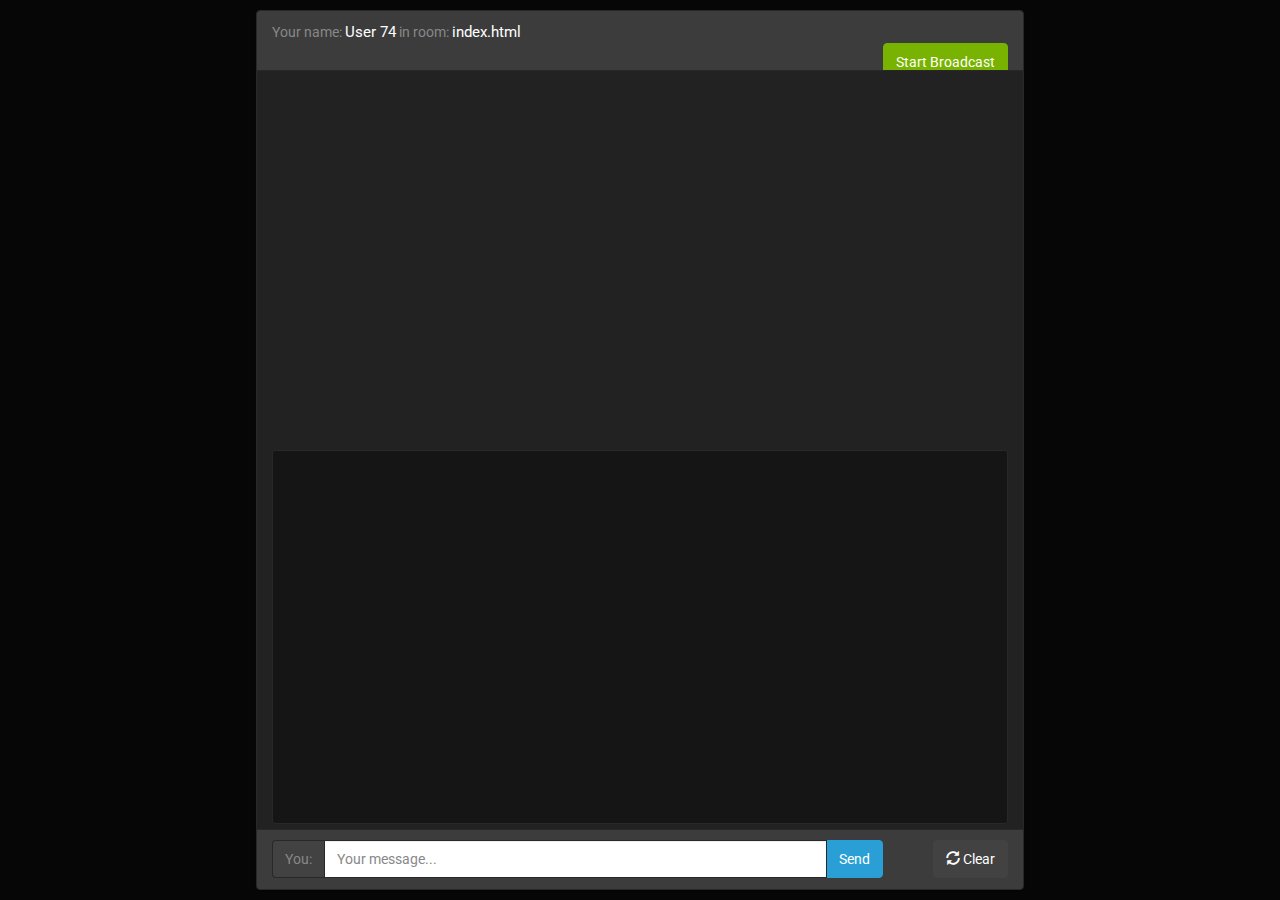
<file: public/pc/index.html>
<!DOCTYPE html>
<html>
<head lang="en">
    <base target="_blank">
    <meta name="description" content="WebRTC code samples">
    <meta itemprop="description" content="Client-side WebRTC code samples">
    <meta itemprop="image" content="../../../images/webrtc-icon-192x192.png">
    <meta itemprop="name" content="WebRTC code samples">
    <meta name="mobile-web-app-capable" content="yes">
    <meta charset="UTF-8">
    <meta http-equiv="X-UA-Compatible" content="IE=edge">
    <meta name="viewport" content="width=device-width, initial-scale=1, maximum-scale=1, user-scalable=no">
    <base target="_blank" />
    <title>Play Study | Default</title>
    <script type="text/javascript" src="../javascripts/jquery-1.7.1.min.js"></script>
    <link type="text/css" rel="stylesheet" href="../stylesheets/cyborg-bootstrap.min.css"/>
    <link type="text/css" rel="stylesheet" href="../stylesheets/cyborg-customization.css"/>
</head>
<body>

<div class="wrapper" id="wrapper">
    <div class="panel panel-default">
        <div class="panel-body">
            <section class="video" id="participants">
                <div class="participant hidden" id="me">
                    <video id="webcam-me" autoplay="true" muted="muted"></video>
                    <!--<div class="btn-group video-control">-->
                    <!--<button type="button" class="btn btn-default btn-xs" id="webcam-me-mute"><span class="glyphicon glyphicon-volume-off" aria-hidden="true"></span></button>-->
                    <!--<button type="button" class="btn btn-default btn-xs"><span class="glyphicon glyphicon-user" aria-hidden="true"></span></button>-->
                    <!--</div>-->
                </div>
            </section>
            <section class="chat">
                <div class="chat-display" id="chatArea">
                </div>
            </section>
        </div>
        <div class="panel-heading">
            <p class="playername">
                Your name: <span id="pname" class="name"></span> in room: <span id="room" class="room"></span>
            </p>
            <a class="btn btn-success btn-broadcast" id="commandPlayButton">
                Start Broadcast
            </a>
        </div>
        <div class="panel-footer">
            <a class="btn btn-default btn-clear" id="commandClearButton">
                <span class="glyphicon glyphicon-refresh" aria-hidden="true"></span> Clear
            </a>
            <div class="input-group">
                <span class="input-group-addon">You:</span>
                <input type="text" class="form-control" placeholder="Your message..." id="commandInput">
                <span class="input-group-btn">
                  <a class="btn btn-primary" type="button" id="commandSendButton">Send</a>
                </span>
            </div>
        </div>
    </div>
</div>
<!-- Modal screens -->
<div id="error" style="display: none">
    <noscript>
        <span class="error">Javascript is not enabled.</span>
    </noscript>
</div>
<!-- Scripts -->
<script type="text/javascript" src="../javascripts/adapter.js"></script>
<script type="text/javascript" src="../javascripts/participant.js"></script>
<script type="text/javascript" src="../javascripts/room.js"></script>
</body>
</html>
</file>
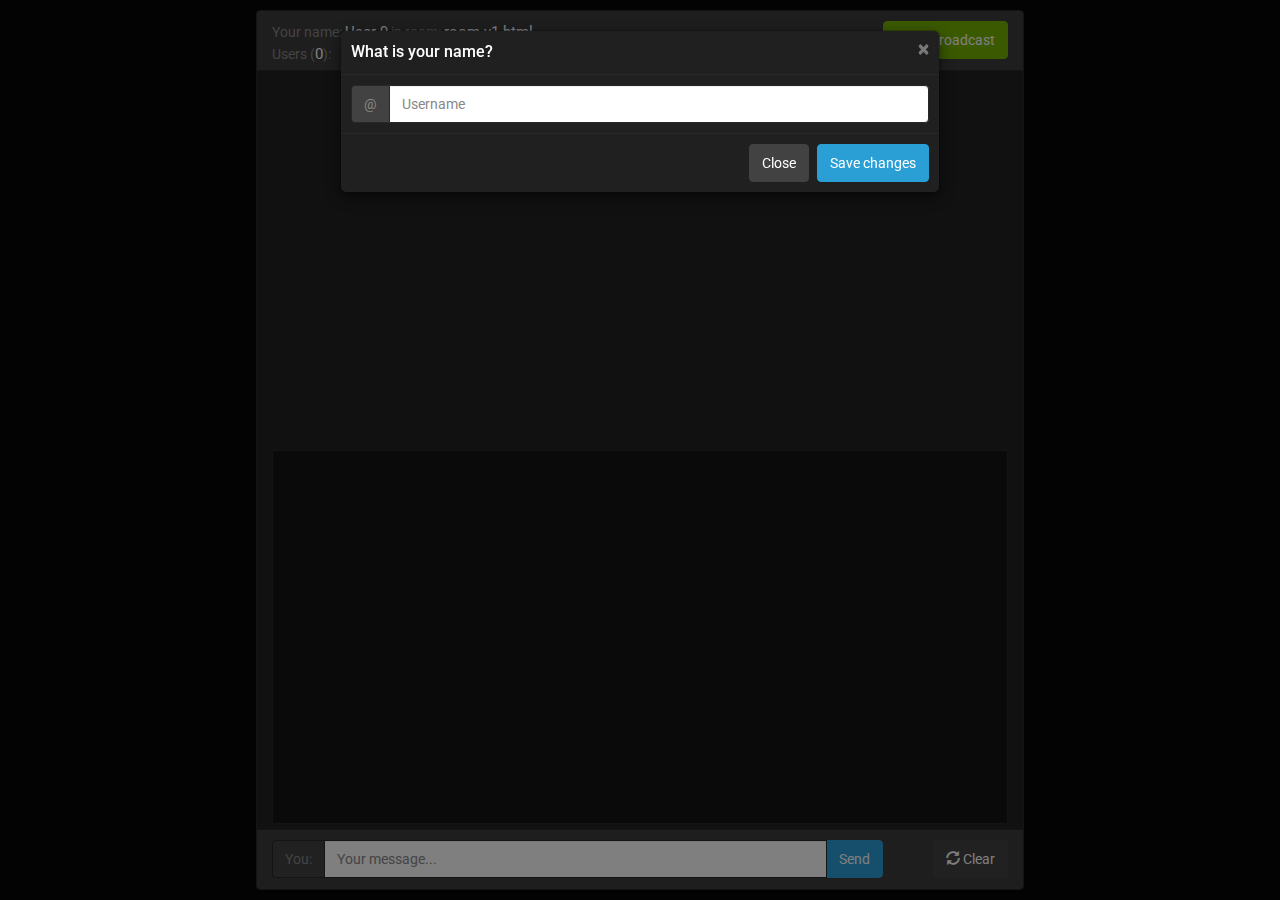
<file: public/mock/room-v1.html>
<!DOCTYPE html>
<html>
<head lang="en">
    <meta charset="UTF-8">
    <meta http-equiv="X-UA-Compatible" content="IE=edge">
    <meta name="viewport" content="width=device-width, initial-scale=1, maximum-scale=1, user-scalable=no">
    <base target="_blank" />
    <title>Play Study | Default</title>
    <script type="text/javascript" src="../javascripts/jquery-1.11.3.min.js"></script>
    <script type="text/javascript" src="../javascripts/bootstrap.min.js"></script>
    <link type="text/css" rel="stylesheet" href="../stylesheets/cyborg-bootstrap.min.css"/>
    <link type="text/css" rel="stylesheet" href="../stylesheets/cyborg-customization.css"/>
</head>
<body>
<!-- MODAL WINDOWS -->
<!-- error window -->
<!--<div id="error" style="display: none">-->
    <!--<noscript>-->
        <!--<span class="error">Javascript is not enabled.</span>-->
    <!--</noscript>-->
<!--</div>-->
<!-- new error window -->
<div class="modal" id="modal-error">
    <div class="modal-dialog">
        <div class="modal-content">
            <div class="modal-header">
                <button type="button" class="close" id="modal-error-close1" data-dismiss="modal" aria-label="Close"><span aria-hidden="true">&times;</span></button>
                <h6 class="modal-title">Error</h6>
            </div>
            <div class="modal-body">
                <p id="error">Javascript is not enabled.</p>
            </div>
            <div class="modal-footer">
                <button type="button" class="btn btn-default" id="modal-error-close2" data-dismiss="modal">Close</button>
            </div>
        </div>
    </div>
</div>
<!-- query name window -->
<div class="modal" id="modal-name-query">
    <div class="modal-dialog">
        <div class="modal-content">
            <div class="modal-header">
                <button type="button" class="close" id="modal-name-close1" data-dismiss="modal" aria-label="Close"><span aria-hidden="true">&times;</span></button>
                <h6 class="modal-title">What is your name?</h6>
            </div>
            <div class="modal-body">
                <div class="input-group">
                    <span class="input-group-addon" id="basic-addon1">&#64;</span>
                    <input type="text" class="form-control" id="modal-name-input" placeholder="Username" aria-describedby="basic-addon1">
                </div>
            </div>
            <div class="modal-footer">
                <button type="button" class="btn btn-default" id="modal-name-close2" data-dismiss="modal">Close</button>
                <button type="button" class="btn btn-primary" id="modal-name-save">Save changes</button>
            </div>
        </div>
    </div>
</div>
<!-- MAIN WINDOW -->
<div class="wrapper" id="wrapper">
    <div class="panel panel-default">
        <div class="panel-body">
            <section class="video" id="participants">
                <div class="participant hidden" id="me">
                    <video id="webcam-me" autoplay="true" muted="muted"></video>
                </div>
            </section>
            <section class="chat">
                <div class="chat-display" id="chatArea">
                </div>
            </section>
        </div>
        <div class="panel-heading">
            <a class="btn btn-success btn-broadcast" id="commandPlayButton">
                Start Broadcast
            </a>
            <p class="playername">
                Your name: <span id="pname" class="name" data-toggle="modal" data-target="#modal-name-query"></span> in room: <span id="room" class="room"></span>
            </p>
            <p class="users">
                Users (<span class="users-number" id="users-number">0</span>): <span class="users-list" id="users-list"></span>
            </p>
        </div>
        <div class="panel-footer">
            <a class="btn btn-default btn-clear" id="commandClearButton">
                <span class="glyphicon glyphicon-refresh" aria-hidden="true"></span> Clear
            </a>
            <div class="input-group">
                <span class="input-group-addon">You:</span>
                <input type="text" class="form-control" placeholder="Your message..." id="commandInput">
                    <span class="input-group-btn">
                      <a class="btn btn-primary" type="button" id="commandSendButton">Send</a>
                    </span>
            </div>
        </div>
    </div>
</div>
<!-- Scripts -->
<script type="text/javascript" src="../javascripts/adapter.js"></script>
<script type="text/javascript" src="participant.js"></script>
<script type="text/javascript" src="room.js"></script>
</body>
</html>
</file>
<file: public/stylesheets/cyborg-customization.css>
* {
    margin: 0;
    padding: 0;
    box-sizing: border-box;
}
html, body {
    height: 100%;
    width: 100%;
}
body {
    padding: 10px;
    background-color: #060606;
    overflow: hidden;
    padding-right: 10px !important;
}
p {
    margin: 0;
}
.wrapper {
    display: block;
    width: 768px;
    height: 100%;
    margin: 0 auto;
}
.panel {
    position: relative;
    height: 100%;
}
.panel-heading {
    position: absolute;
    top: 0;
    width: 100%;
    height: 60px;
    overflow: hidden;
}
.panel-body {
    height: 100%;
    padding: 60px 15px 60px 15px;
}
.panel-footer {
    position: absolute;
    bottom: 0;
    width: 100%;
    height: 60px;
}
section.video {
    display: block;
    width: 100%;
    height: 50%;
    overflow: auto;
}
.playername {
    display: block;
    margin-right: 10px;
}
.playername .name {
    font-size: 1.1em;
    cursor: pointer;
    color: #fff;
}
.playername .room {
    font-size: 1.1em;
    color: #fff;
}
.users {
    display: block;
    width: 600px;
    overflow: hidden;
    white-space: nowrap;
    text-overflow: ellipsis;
}
.users .users-number {
    font-size: 1.1em;
    color: #fff;
}
.users .users-list {
    font-size: 1.1em;
    color: #fff;
}
.btn-broadcast {
    float: right;
    margin-left: 10px;
}
.participant {
    position: relative;
    display: inline-block;
    width: 224px;
    height: 170px;
    margin: 10px;
    background-color: #151515;
    border: 1px solid #282828;
}
.participant>video {
    display: block;
    margin: 0 auto;
    max-width: 100%;
    max-height: 100%;
}
.video-control {
    position: absolute;
    bottom: 3px;
    left: 3px;
    display: block;
    width: 100%;
    z-index: 100;
}
input[type=range].slider-volume {
    position: absolute;
    display: inline-block;
    width: 100px;
    margin-left: 3px;
    -webkit-appearance: none;
    background-color: transparent;
}
.username {
    float: right;
    margin-right: 5px;
    padding: 0 3px 0 3px;
    color : #FFF;
    background-color : #151515;
}
section.chat {
    display: block;
    padding-bottom: 5px;
    width: 100%;
    height: 50%;
}
.chat-display {
    height: 100%;
    padding: 5px;
    background-color: #151515;
    border: 1px solid #282828;
    border-radius: 3px;
    overflow-y: auto;
}
.chat-display>p {
    color: #fff;
}
.chat-display>p>span {
    color: #888888;
    font-weight: bold;
}

.btn-clear {
    float: right;
    margin-left: 50px;
}
/* Modal screens */
.alert {
    margin-top: 10px;
}
.modal-dialog {
    z-index: 1060;
}
.modal-header {
    padding: 10px;
}
.modal-body {
    padding: 10px;
}
.modal-footer {
    padding: 10px;
}
#modal-error .modal-content {
    overflow: hidden;
}
#modal-error .modal-header {
    color: #fff;
}
#modal-error button.close {
    opacity: 1;
}
/* Custom scrolls */
.chat-display::-webkit-scrollbar {
    -webkit-appearance: none;
    width: 16px;
}
.chat-display::-webkit-scrollbar-track {
    background-color: rgba(136, 136, 136, .6);
    border-radius: 8px;
}
.chat-display::-webkit-scrollbar-thumb {
    border-radius: 8px;
    background-color: rgba(60,60,60, .6);
}
.video::-webkit-scrollbar {
    -webkit-appearance: none;
    width: 16px;
}
.video::-webkit-scrollbar-track {
    background-color: rgba(136, 136, 136, .6);
    border-radius: 8px;
}
.video::-webkit-scrollbar-thumb {
    border-radius: 8px;
    background-color: rgba(60,60,60, .6);
}
/* Styling volume slider */
input[type=range]{
    -webkit-appearance: none;
    position: relative;
    top: 10px;
}
input[type=range]::-webkit-slider-runnable-track {
    width: 300px;
    height: 1px;
    background: #424242;
    border: none;
    border-radius: 3px;
}
input[type=range]::-webkit-slider-thumb {
    -webkit-appearance: none;
    height: 20px;
    width: 8px;
    background: #424242;
    border: 1px solid #888888;
    margin-top: -10px;
}
input[type=range]:focus {
    outline: none;
}
input[type=range]:focus::-webkit-slider-runnable-track {
    background: #424242;
}
/* Support rules */
.hidden {
    display: none;
}
</file>
